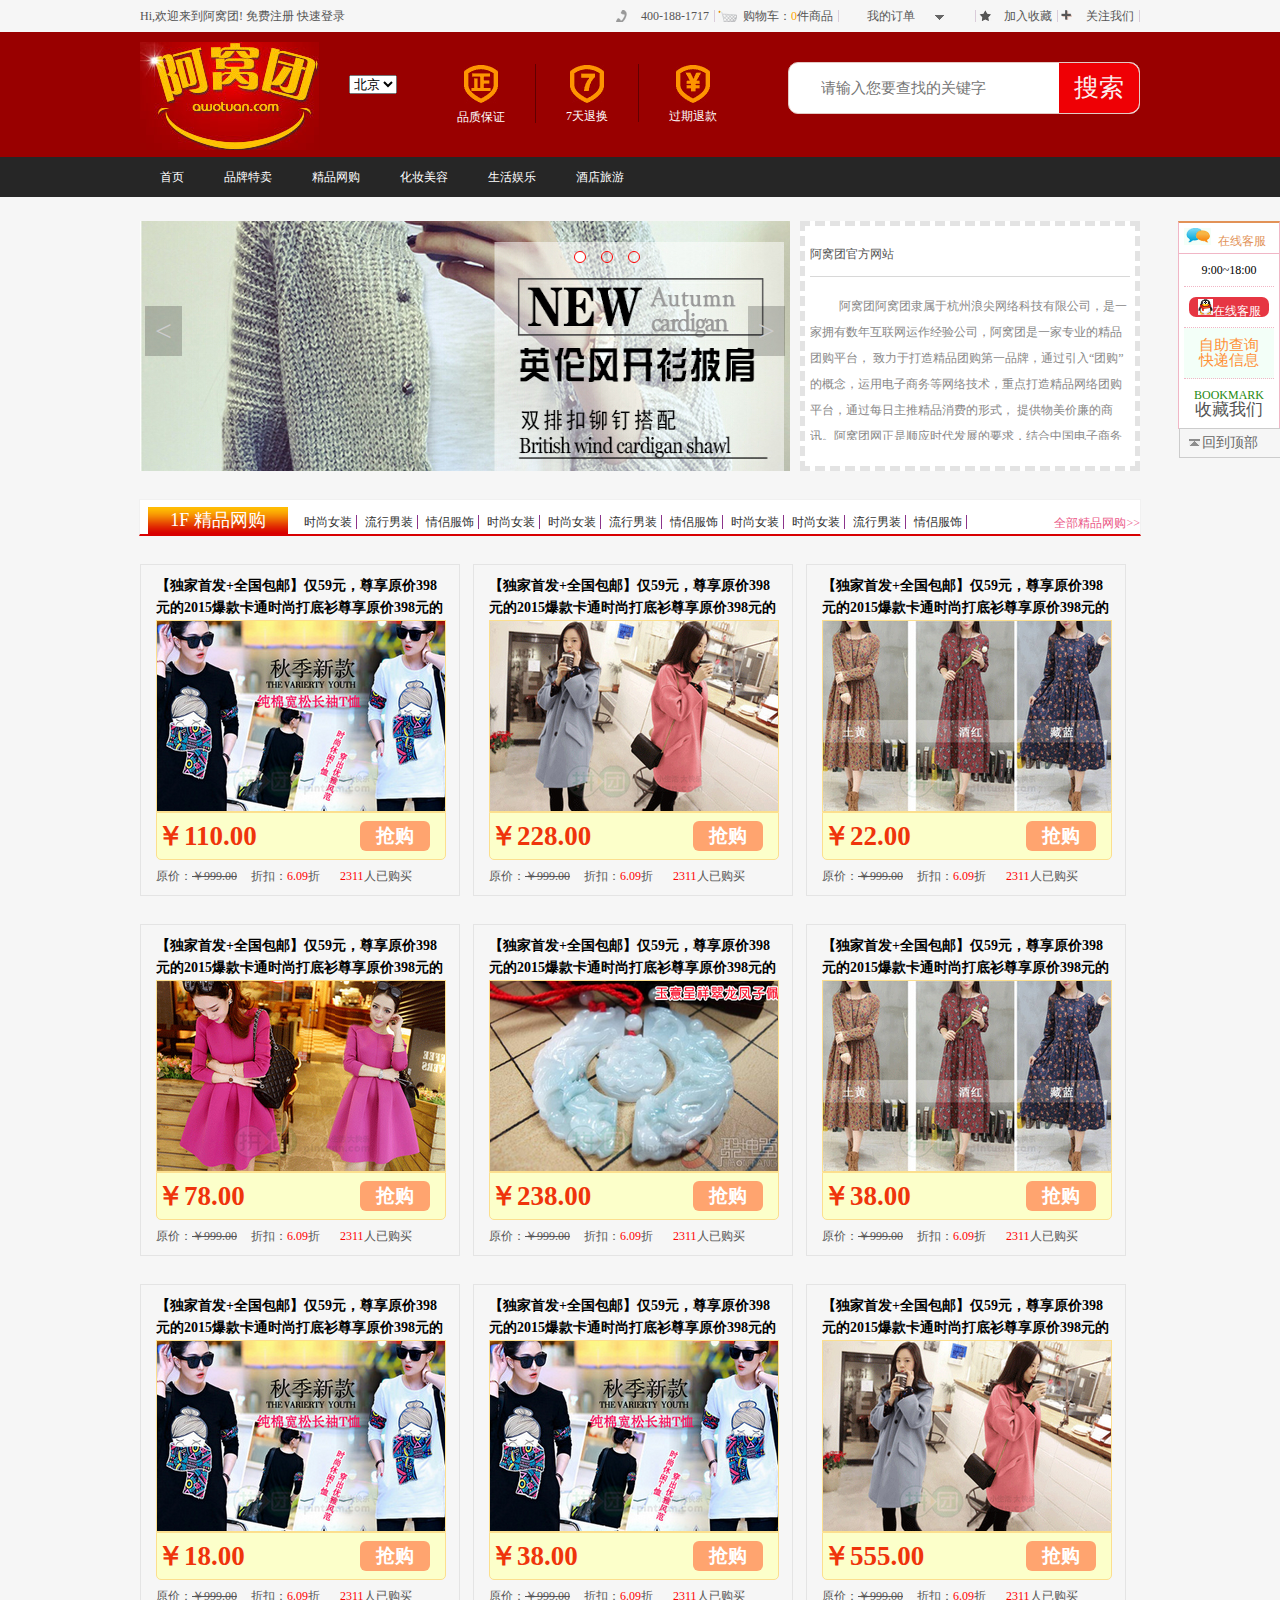
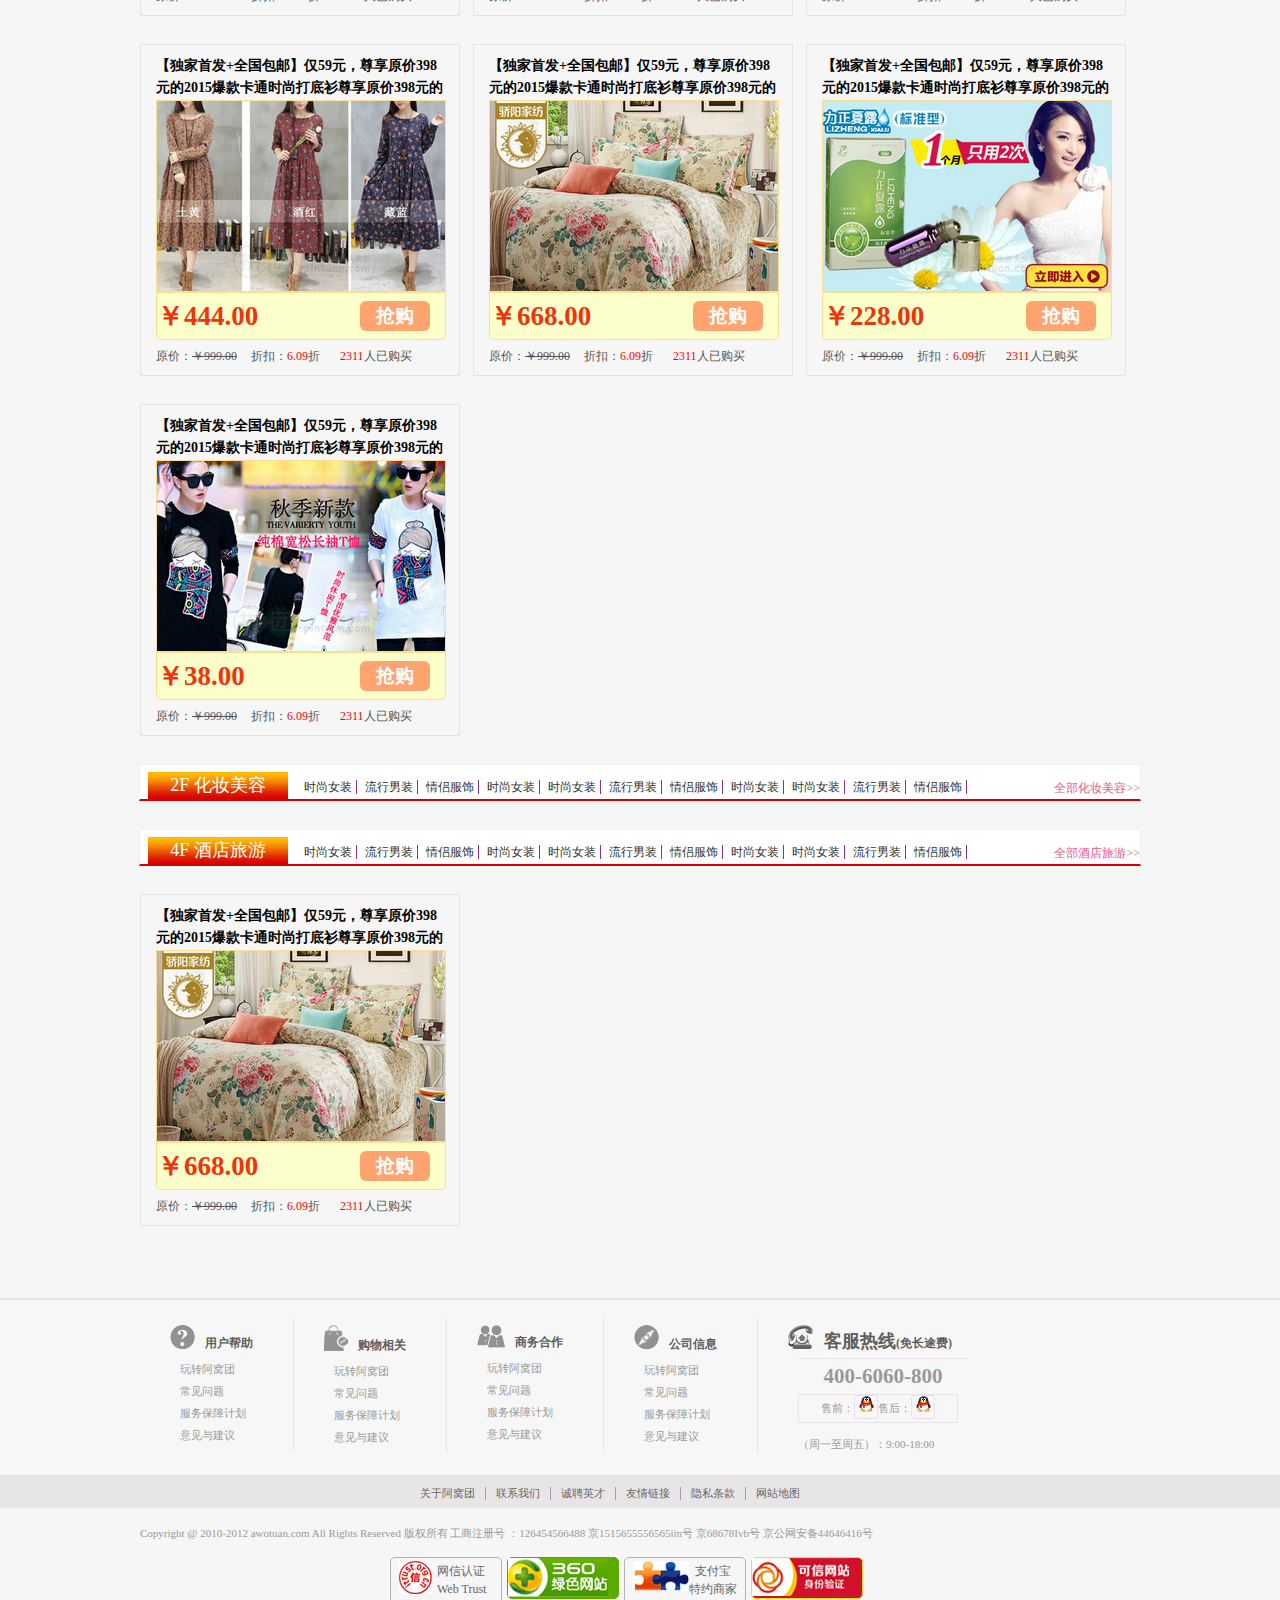
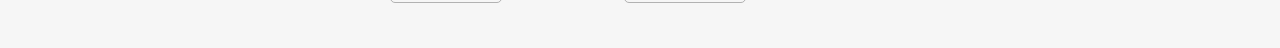
<file: src/index.html>
<!DOCTYPE html>
<html>
	<head>
		<meta charset="utf-8" />
		<title></title>
		<link href="css/reset.css" rel="stylesheet" />
		<link href='css/common.css' rel="stylesheet"/>
		<link href='css/jquery.myFocus.css' rel="stylesheet" />
		<link href="css/index.css" rel="stylesheet" />
		<script src="assets/jquery-1.12.0.js"></script>
		<script src="js/common.js"></script>
		<script src='js/jquery.myFocus.js'></script>
		<script src="js/mycookie.js"></script>
		<script src="js/index.js"></script>
	</head>

	<body>
		<div class="top">
			<span class="topLeft">
				<a href="#">Hi,欢迎来到阿窝团!</a>
				<a href="#" id="login">请<i style="color:red;">登录</i></a>
				<a href="html/resign.html" >免费注册</a>
				<a href="html/login.html" >快速登录</a>
			</span>
			<span class="topRight">
				<a href="#" class='tel'>400-188-1717</a>
				<a href="#" class='car'>购物车：<b style="color:orange">0</b>件商品</a>
				<a href="#" class='arrow'>我的订单<img src="css/img/arrow.png"></a>
				<a href="#" class="star">加入收藏</a>
				<a href="#" class="jia">关注我们</a>
			</span>	
		</div>
		
		<div id="headers">
			<div id="header" >
				<span><img src='img/logo.png'></span>
				<select id="over"><option>北京</option></select>
				<div class="city">
					<p class="title">城市列表<button class="btnClose">关闭&times;</button></p>
					<p class="citys">
						<span class='p1'>热门</span><span class="cityList"><a href="#">北京</a><a href="#">北京</a><a href="#">北京</a>
							<a href="#">北京</a><a href="#">上海</a><a href="#">湛江</a><a href="#">武汉</a>
							<a href="#">天津</a><a href="#">南宁</a><a href="#">杭州</a><a href="#">南宁</a>
							<a href="#">广州</a><a href="#">玉林</a><a href="#">沈阳</a><a href="#">天津</a>
							<a href="#">东莞</a><a href="#">西安</a><a href="#">北京</a><a href="#">深圳</a>
							<a href="#">厦门</a><a href="#">西宁</a><a href="#">合肥</a><a href="#">珠海</a>
							<a href="#">深圳</a><a href="#">海口</a><a href="#">成都</a><a href="#">北京</a>
							<a href="#">武汉</a><a href="#">桂林</a><a href="#">北京</a></span>
						<span class="p2">拼音</span><span class="letter"><a href="#">a</a><a href="#">b</a><a href="#">c</a>
							<a href="#">d</a><a href="#">e</a><a href="#">f</a><a href="#">g</a>
							<a href="#">h</a><a href="#">i</a><a href="#">j</a><a href="#">k</a>
							<a href="#">l</a><a href="#">m</a><a href="#">n</a><a href="#">p</a>
							<a href="#">q</a><a href="#">r</a><a href="#">s</a><a href="#">t</a>
							<a href="#">a</a><a href="#">r</a><a href="#">g</a><a href="#">v</a>
							<a href="#">w</a><a href="#">x</a></span>
					</p>
				</div>
				<dl>
					<dt><img src="img/nav1.png"></dt>
					<dd><a href="#">品质保证</a></dd>
				</dl>
				<dl>
					<dt><img src="img/nav2.png"></dt>
					<dd><a href="#">7天退换</a></dd>
				</dl>
				<dl class="noRight">
					<dt><img src="img/nav3.png"></dt>
					<dd><a href="#">过期退款</a></dd>
				</dl>
				<div id="search">
					<input type="text" placeholder="请输入您要查找的关键字" class='tex' />
					<span class='seaBtn'>搜索</span>
				</div>
			</div>
		</div>
		
		<div id="navs">
			<div id="nav">
				<ul>
					<li><a href="#" class="first">首页</a></li>
					<li><a href="#">品牌特卖</a></li>
					<li><a href='html/buyList.html'>精品网购</a></li>
					<li><a href="#">化妆美容</a></li>
					<li><a href="#">生活娱乐</a></li>
					<li><a href="#">酒店旅游</a></li>
				</ul>
			</div>
		</div>	
		
		<div id="contend">
			
			<div class="window">
				<p>品牌特卖：</p>
				<p class="p2"><span class="span1">精品网购:</span>
					<span class="span2">
						<a href="#">时尚女装</a>
						<a href="#">流行男装</a>
						<a href="#">情侣服饰</a>
						<a href="#">时尚女装</a>
						<a href="#">时尚女装</a>
						<a href="#">流行男装</a>
						<a href="#">情侣服饰</a>
						<a href="#">时尚女装</a>
						<a href="#">时尚女装</a>
						<a href="#">流行男装</a>
						<a href="#">情侣服饰</a>
						<a href="#">时尚女装</a>
						<a href="#">时尚女装</a>
						<a href="#">流行男装</a>
						<a href="#">情侣服饰</a>
						<a href="#">时尚女装</a>
					</span>				
				</p>
				<p class="p2"><span class="span1">生活服务：</span>
					<span class="span2">
						<a href="#">餐饮美食</a>
						<a href="#">热门旅游</a>
						<a href="#">面部保养</a>
						<a href="#">时尚彩妆</a>
						<a href="#">美甲美发</a>
					</span>
				</p>
			</div>
			
			<div class="intros">
				<div class="piture">
					<div class="myfocus"></div>
					<div class="nav1">
						<ul></ul>
					</div>
				</div>
				<div class="intro">
					<p class='title'><a href="#">阿窝团官方网站</a></p>
					<p class="intro1">
						阿窝团阿窝团隶属于杭州浪尖网络科技有限公司，是一家拥有数年互联网运作经验公司，阿窝团是一家专业的精品团购平台，
						致力于打造精品团购第一品牌，通过引入“团购”的概念，运用电子商务等网络技术，重点打造精品网络团购平台，通过每日主推精品消费的形式，
						提供物美价廉的商讯。阿窝团网正是顺应时代发展的要求，结合中国电子商务的实际所搭建网络团购平台，为广大商家和业主提供最专业的团购服务。
					</p>
					
				</div>
		</div>
			<p class="floors">
				<span class="floor">1F 精品网购</span>
				<span class="span3">
					<a href="#">时尚女装</a>
					<a href="#">流行男装</a>
					<a href="#">情侣服饰</a>
					<a href="#">时尚女装</a>
					<a href="#">时尚女装</a>
					<a href="#">流行男装</a>
					<a href="#">情侣服饰</a>
					<a href="#">时尚女装</a>
					<a href="#">时尚女装</a>
					<a href="#">流行男装</a>
					<a href="#">情侣服饰</a>
				</span>
					<a href="#" class="more">全部精品网购>></a>
			</p>
			<div class="kefu">
				<p class="kefu1"><img src='css/img/log-wei.png'/><a href="#">在线客服</a></p>
				<ul>
					<li>9:00~18:00</li>
					<li class="QQ"><a href="#"><img src='css/img/login-qq.png'/>在线客服</a></li>
					<li class="kuaidi"><a href="#">自助查询</a><br/><a href="#">快递信息</a></li>
					<li class="noBottom"><a href="#" class="g1">BOOKMARK<br><a href="#" class="g2">收藏我们</a></a></li>
				</ul>
				<p class="topBack">回到顶部</p>
			</div>
			
			<div class="floorList"></div>	
			
			<p class="floors">
				<span class="floor">2F 化妆美容</span>
				<span class="span3">
					<a href="#">时尚女装</a>
					<a href="#">流行男装</a>
					<a href="#">情侣服饰</a>
					<a href="#">时尚女装</a>
					<a href="#">时尚女装</a>
					<a href="#">流行男装</a>
					<a href="#">情侣服饰</a>
					<a href="#">时尚女装</a>
					<a href="#">时尚女装</a>
					<a href="#">流行男装</a>
					<a href="#">情侣服饰</a>
				</span>
					<a href="#" class="more">全部化妆美容>></a>
			</p>
			
			<p class="floors">
				<span class="floor">4F 酒店旅游</span>
				<span class="span3">
					<a href="#">时尚女装</a>
					<a href="#">流行男装</a>
					<a href="#">情侣服饰</a>
					<a href="#">时尚女装</a>
					<a href="#">时尚女装</a>
					<a href="#">流行男装</a>
					<a href="#">情侣服饰</a>
					<a href="#">时尚女装</a>
					<a href="#">时尚女装</a>
					<a href="#">流行男装</a>
					<a href="#">情侣服饰</a>
				</span>
					<a href="#" class="more">全部酒店旅游>></a>
			</p>
			<div class="floorList4"></div>	
		</div>
		
		<div id='buttom'>
			<div id="bottomList">
				<dl>
					<dt><img src="css/img/bottom1.png" />用户帮助</dt>
					<dd>
						<ul>
							<li><a href="#">玩转阿窝团</a></li>
							<li><a href="#">常见问题</a></li>
							<li><a href="#">服务保障计划</a></li>
							<li><a href="#">意见与建议</a></li>
						</ul>
					</dd>
				</dl>
				
				<dl>
					<dt><img src="css/img/bottom2.png" />购物相关</dt>
					<dd>
						<ul>
							<li><a href="#">玩转阿窝团</a></li>
							<li><a href="#">常见问题</a></li>
							<li><a href="#">服务保障计划</a></li>
							<li><a href="#">意见与建议</a></li>
						</ul>
					</dd>
				</dl>
				
				<dl>
					<dt><img src="css/img/bottom3.png" />商务合作</dt>
					<dd>
						<ul>
							<li><a href="#">玩转阿窝团</a></li>
							<li><a href="#">常见问题</a></li>
							<li><a href="#">服务保障计划</a></li>
							<li><a href="#">意见与建议</a></li>
						</ul>
					</dd>
				</dl>
				
				<dl>
					<dt><img src="css/img/bottom4.png" />公司信息</dt>
					<dd>
						<ul>
							<li><a href="#">玩转阿窝团</a></li>
							<li><a href="#">常见问题</a></li>
							<li><a href="#">服务保障计划</a></li>
							<li><a href="#">意见与建议</a></li>
						</ul>
					</dd>
				</dl>
				
				<dl class="noRight">
					<dt><img src='css/img/bottom5.png' /><span class="tel">客服热线</span>(免长途费)</dt>
					<dd>
						<ul>
							<li class="li1"><a href="#">400-6060-800</a></li>
							<li class="li2"><a href="#">售前：<span class="img1"><img src="css/img/login-qq.png"/></span>售后：<span class="img1"><img src="css/img/login-qq.png"/></span></a></li>
							<li><a href="#">（周一至周五）：9:00-18:00</a></li>
						</ul>
					</dd>
				</dl>
			</div>
		</div>
			<div class='bottomNav'>
				<ul class="navs">
					<li><a href="#">关于阿窝团</a></li>
					<li><a href="#">联系我们</a></li>
					<li><a href="#">诚聘英才</a></li>
					<li><a href="#">友情链接</a></li>
					<li><a href="#">隐私条款</a></li>
					<li class='noRight'><a href="#">网站地图</a></li>
				</ul>
			</div>
			<div class='footer'>
				<p>Copyright @ 2010-2012 awotuan.com All Rights Reserved 版权所有  工商注册号 ：126454566488 京1515655556565iin号  京68678Ivb号 京公网安备44646416号</p>
				<ul>
					<li class="web web1"><a href="#">网信认证<br/>Web Trust</a></li>
					<li class="footer360"><a href="#"><img src='css/img/footer2.png'/></a></li>
					<li class='web web2'><a href="#">支付宝<br/>特约商家</a></li>
					<li class="footerYan"><a href="#"><img src="css/img/footer4.png"/></a></li>
				</ul>
			</div>
			
	</body>
</html>
</file>
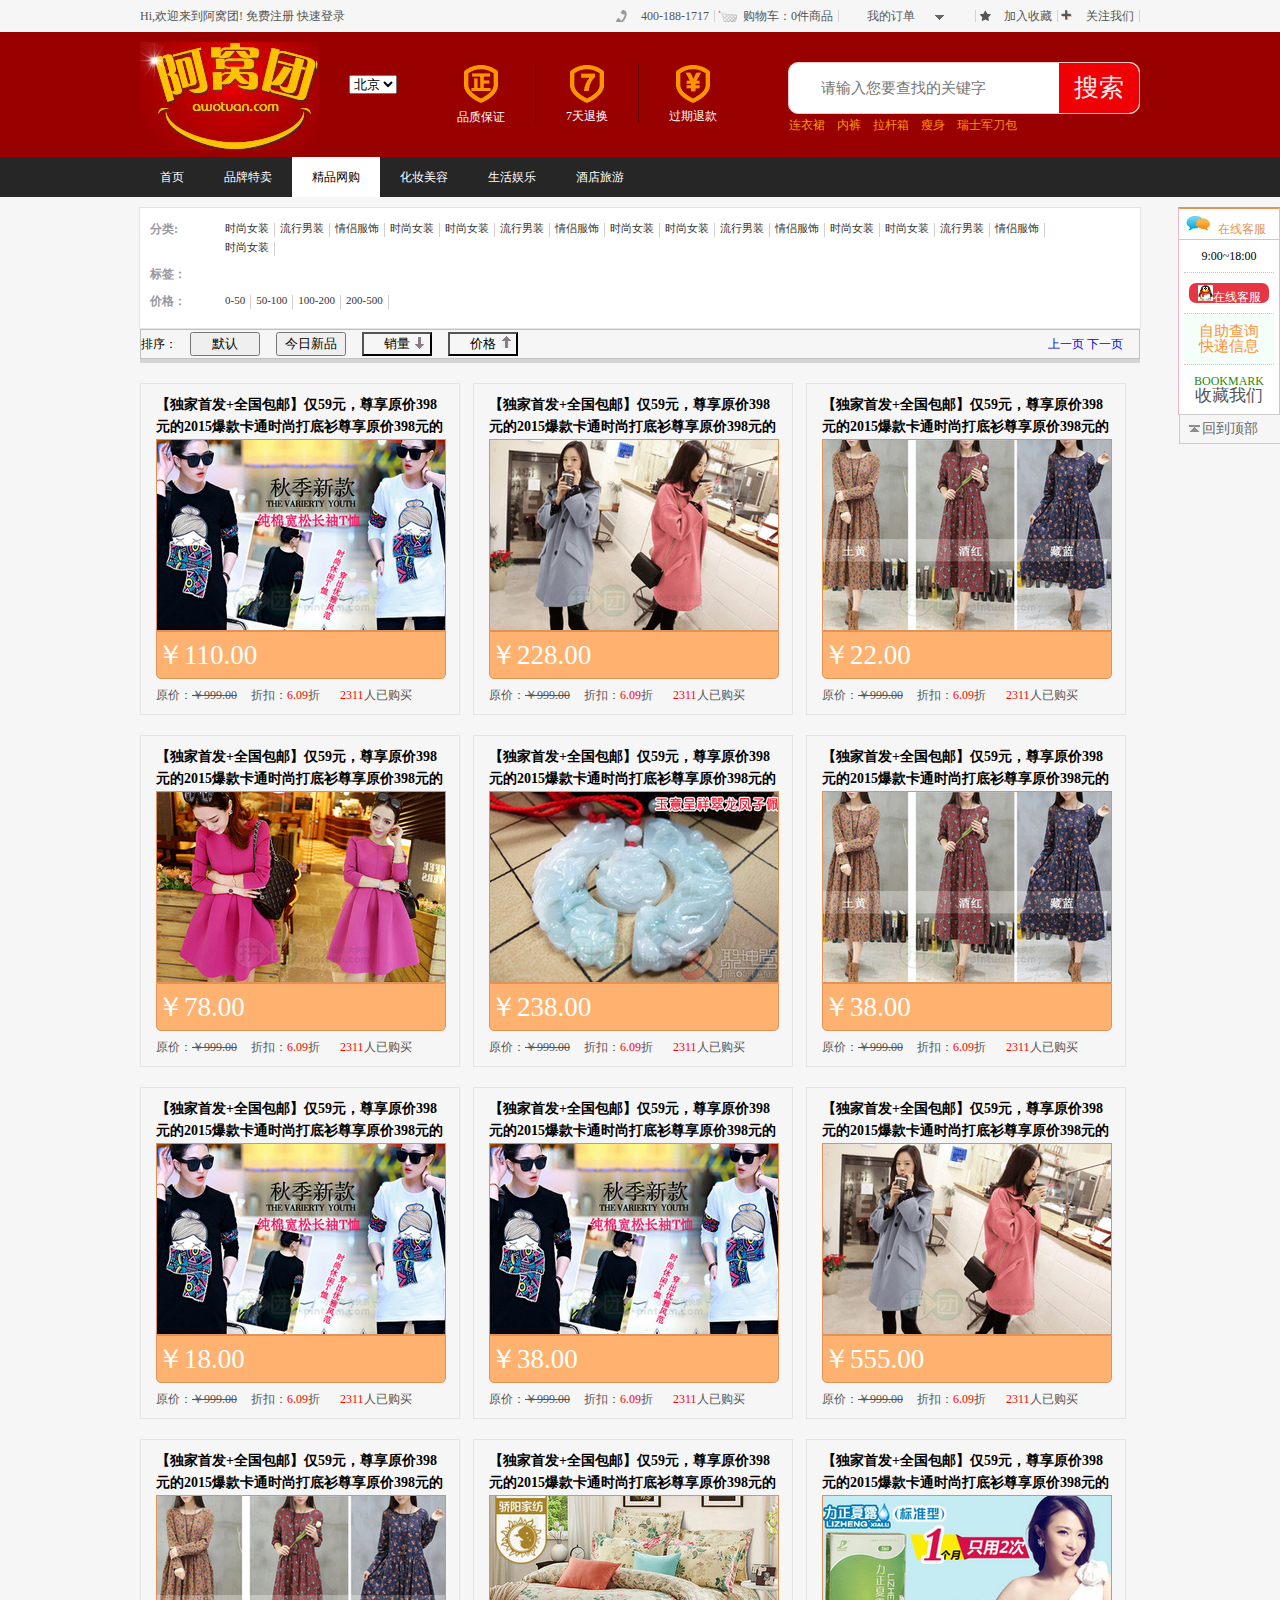
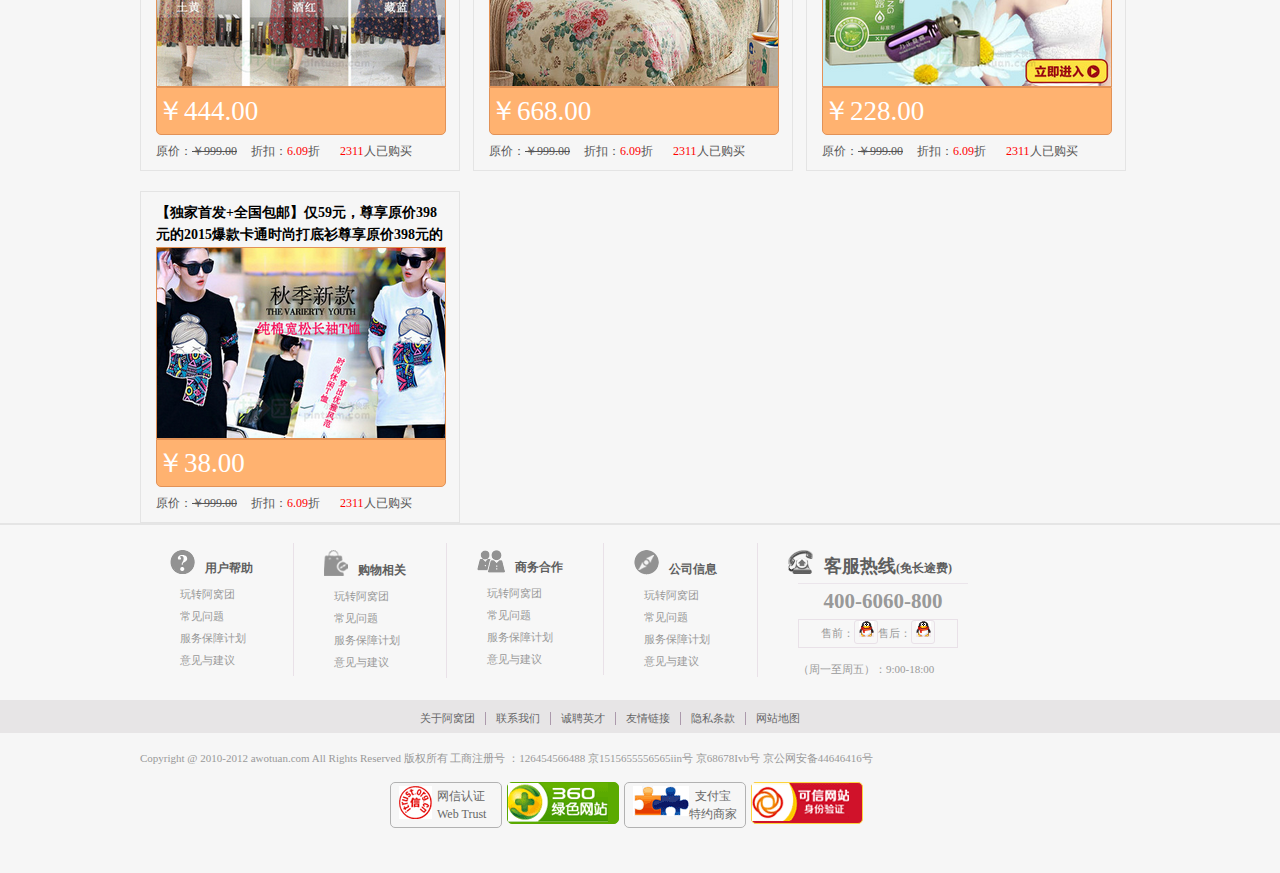
<file: src/html/buyList.html>
<!DOCTYPE html>
<html>
	<head>
		<meta charset="utf-8" />
		<title></title>
		<link href='../css/reset.css' rel="stylesheet" />
		<link href='../css/common.css' rel="stylesheet"/>
		<link href="../css/buyList.css" rel="stylesheet" />
		<script src="../assets/jquery-1.12.0.js"></script>
		<script src="../js/common.js"></script>
		<script src="../js/mycookie.js"></script>
		<script src="../js/butList.js"></script>			
	</head>
	
	
	<body>
		<div class="top">
			<span class="topLeft">
				<a href="#">Hi,欢迎来到阿窝团!</a>
				<a href="html/login.html" id="login">请<i style="color:red;">登录</i></a>
				<a href="html/resign.html">免费注册</a>
				<a href="html/login.html">快速登录</a>
			</span>
			<span class="topRight">
				<a href="#" class='tel'>400-188-1717</a>
				<a href="#" class='car'>购物车：0件商品</a>
				<a href="#" class='arrow'>我的订单<img src="../css/img/arrow.png"></a>
				<a href="#" class="star">加入收藏</a>
				<a href="#" class="jia">关注我们</a>
			</span>	
		</div>
		
		<div id="headers">
			<div id="header" >
				<span><img src='../img/logo.png'></span>
				<select id="over"><option>北京</option></select>
				<div class="city">
					<p class="title">城市列表<button class="btnClose">关闭&times;</button></p>
					<p class="citys">
						<span class='p1'>热门</span><span class="cityList"><a href="#">北京</a><a href="#">北京</a><a href="#">北京</a>
							<a href="#">北京</a><a href="#">上海</a><a href="#">湛江</a><a href="#">武汉</a>
							<a href="#">天津</a><a href="#">南宁</a><a href="#">杭州</a><a href="#">南宁</a>
							<a href="#">广州</a><a href="#">玉林</a><a href="#">沈阳</a><a href="#">天津</a>
							<a href="#">东莞</a><a href="#">西安</a><a href="#">北京</a><a href="#">深圳</a>
							<a href="#">厦门</a><a href="#">西宁</a><a href="#">合肥</a><a href="#">珠海</a>
							<a href="#">深圳</a><a href="#">海口</a><a href="#">成都</a><a href="#">北京</a>
							<a href="#">武汉</a><a href="#">桂林</a><a href="#">北京</a></span>
						<span class="p2">拼音</span><span class="letter"><a href="#">a</a><a href="#">b</a><a href="#">c</a>
							<a href="#">d</a><a href="#">e</a><a href="#">f</a><a href="#">g</a>
							<a href="#">h</a><a href="#">i</a><a href="#">j</a><a href="#">k</a>
							<a href="#">l</a><a href="#">m</a><a href="#">n</a><a href="#">p</a>
							<a href="#">q</a><a href="#">r</a><a href="#">s</a><a href="#">t</a>
							<a href="#">a</a><a href="#">r</a><a href="#">g</a><a href="#">v</a>
							<a href="#">w</a><a href="#">x</a></span>
					</p>
				</div>
				<dl>
					<dt><img src="../img/nav1.png"></dt>
					<dd><a href="#">品质保证</a></dd>
				</dl>
				<dl>
					<dt><img src="../img/nav2.png"></dt>
					<dd><a href="#">7天退换</a></dd>
				</dl>
				<dl class="noRight">
					<dt><img src="../img/nav3.png"></dt>
					<dd><a href="#">过期退款</a></dd>
				</dl>
				<div id="search">
					<input type="text" placeholder="请输入您要查找的关键字" class='tex' />
					<span class='seaBtn'>搜索</span>
					<span class="search-tex"><a>连衣裙</a><a>内裤</a><a>拉杆箱</a><a>瘦身</a><a>瑞士军刀包</a></span>
				</div>
			</div>
		</div>
		<div id="navs">
			<div id="nav">
				<ul>
					<li><a href="#">首页</a></li>
					<li><a href="#">品牌特卖</a></li>
					<li><a href="#" class="now ">精品网购</a></li>
					<li><a href="#">化妆美容</a></li>
					<li><a href="#">生活娱乐</a></li>
					<li><a href="#">酒店旅游</a></li>
				</ul>
			</div>
		</div>	
		<div id='contend'>			
			<div class="kefu">
				<p class="kefu1"><img src="../css/img/log-wei.png"/><a href="#">在线客服</a></p>
				<ul>
					<li>9:00~18:00</li>
					<li class="QQ"><a href="#"><img src="../css/img/login-qq.png"/>在线客服</a></li>
					<li class="kuaidi"><a href="#">自助查询</a><br/><a href="#">快递信息</a></li>
					<li class="noBottom"><a href="#" class="g1">BOOKMARK<br><a href="#" class="g2">收藏我们</a></a></li>
				</ul>
				<p class="topBack">回到顶部</p>
			</div>
			<div class="window">
				
				<p class="p2"><span class="span1">分类:</span>
					<span class="span2">
						<a href="#">时尚女装</a>
						<a href="#">流行男装</a>
						<a href="#">情侣服饰</a>
						<a href="#">时尚女装</a>
						<a href="#">时尚女装</a>
						<a href="#">流行男装</a>
						<a href="#">情侣服饰</a>
						<a href="#">时尚女装</a>
						<a href="#">时尚女装</a>
						<a href="#">流行男装</a>
						<a href="#">情侣服饰</a>
						<a href="#">时尚女装</a>
						<a href="#">时尚女装</a>
						<a href="#">流行男装</a>
						<a href="#">情侣服饰</a>
						<a href="#">时尚女装</a>
					</span>				
				</p>
				<p>标签：</p>
				<p class="p2"><span class="span1">价格：</span>
					<span class="span2">
						<a href="#">0-50</a>
						<a href="#">50-100</a>
						<a href="#">100-200</a>
						<a href="#">200-500</a>
					</span>
				</p>
			</div>
			<div class="btns">
				排序：<input type="button" value="默认" />
				<input type="button" value="今日新品" />
				<input type="button" value="销量" class="btns1"/>
				<input type="button" value="价格" class="btns2"/>
				<span id="page">
					<a href="#">上一页</a>
					<a href="#">下一页</a>
				</span>
			</div>
			<p class="line4"></p>
			<div class="buyList"></div>			
		</div>
		
		<div id='buttom'>
			<div id="bottomList">
				<dl>
					<dt><img src="../css/img/bottom1.png" />用户帮助</dt>
					<dd>
						<ul>
							<li><a href="#">玩转阿窝团</a></li>
							<li><a href="#">常见问题</a></li>
							<li><a href="#">服务保障计划</a></li>
							<li><a href="#">意见与建议</a></li>
						</ul>
					</dd>
				</dl>
				
				<dl>
					<dt><img src="../css/img/bottom2.png" />购物相关</dt>
					<dd>
						<ul>
							<li><a href="#">玩转阿窝团</a></li>
							<li><a href="#">常见问题</a></li>
							<li><a href="#">服务保障计划</a></li>
							<li><a href="#">意见与建议</a></li>
						</ul>
					</dd>
				</dl>
				
				<dl>
					<dt><img src="../css/img/bottom3.png" />商务合作</dt>
					<dd>
						<ul>
							<li><a href="#">玩转阿窝团</a></li>
							<li><a href="#">常见问题</a></li>
							<li><a href="#">服务保障计划</a></li>
							<li><a href="#">意见与建议</a></li>
						</ul>
					</dd>
				</dl>
				
				<dl>
					<dt><img src="../css/img/bottom4.png" />公司信息</dt>
					<dd>
						<ul>
							<li><a href="#">玩转阿窝团</a></li>
							<li><a href="#">常见问题</a></li>
							<li><a href="#">服务保障计划</a></li>
							<li><a href="#">意见与建议</a></li>
						</ul>
					</dd>
				</dl>
				
				<dl class="noRight">
					<dt><img src='../css/img/bottom5.png' /><span class="tel">客服热线</span>(免长途费)</dt>
					<dd>
						<ul>
							<li class="li1"><a href="#">400-6060-800</a></li>
							<li class="li2"><a href="#">售前：<span class="img1"><img src="../css/img/login-qq.png"/></span>售后：<span class="img1"><img src="../css/img/login-qq.png"/></span></a></li>
							<li><a href="#">（周一至周五）：9:00-18:00</a></li>
						</ul>
					</dd>
				</dl>
			</div>
		</div>
		<div class='bottomNav'>
			<ul class="navs">
				<li><a href="#">关于阿窝团</a></li>
				<li><a href="#">联系我们</a></li>
				<li><a href="#">诚聘英才</a></li>
				<li><a href="#">友情链接</a></li>
				<li><a href="#">隐私条款</a></li>
				<li class='noRight'><a href="#">网站地图</a></li>
			</ul>
		</div>
		<div class='footer'>
			<p>Copyright @ 2010-2012 awotuan.com All Rights Reserved 版权所有  工商注册号 ：126454566488 京1515655556565iin号  京68678Ivb号 京公网安备44646416号</p>
			<ul>
				<li class="web web1"><a href="#">网信认证<br/>Web Trust</a></li>
				<li class="footer360"><a href="#"><img src='../css/img/footer2.png'/></a></li>
				<li class='web web2'><a href="#">支付宝<br/>特约商家</a></li>
				<li class="footerYan"><a href="#"><img src="../css/img/footer4.png"/></a></li>
			</ul>
		</div>
	</body>
</html>
</file>
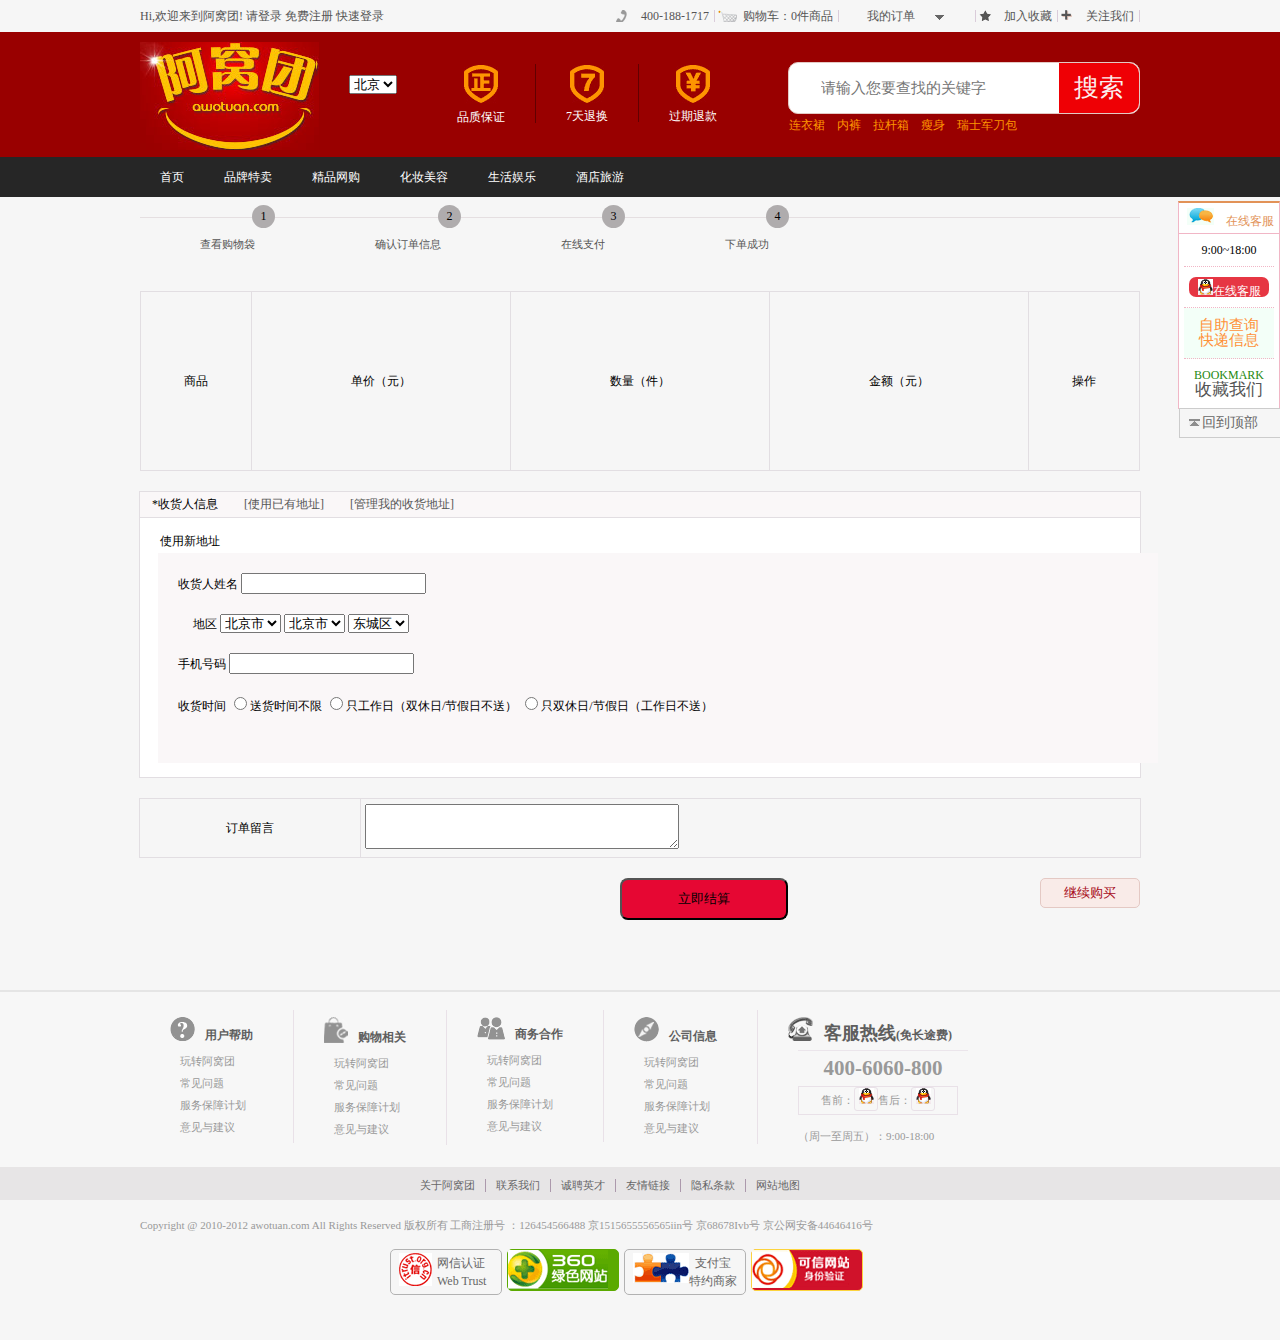
<file: src/html/clearPrice.html>
<!DOCTYPE html>
<html>
	<head>
		<meta charset="utf-8" />
		<title></title>
		<link href='../css/reset.css' rel="stylesheet" />
		<link href='../css/common.css' rel="stylesheet"/>
		<link href="../css/clearPrice.css" rel="stylesheet"/>
		<script src="../js/mycookie.js"></script>
		<script src="../assets/jquery-1.12.0.js"></script>
		<script src="../js/clearPrice.js">></script>
	</head>
	<body>
		<div class="top">
			<span class="topLeft">
				<a href="#">Hi,欢迎来到阿窝团!</a>
				<a href="#">请登录</a>
				<a href="#">免费注册</a>
				<a href="#">快速登录</a>
			</span>
			<span class="topRight">
				<a href="#" class='tel'>400-188-1717</a>
				<a href="#" class='car'>购物车：0件商品</a>
				<a href="#" class='arrow'>我的订单<img src="../css/img/arrow.png"></a>
				<a href="#" class="star">加入收藏</a>
				<a href="#" class="jia">关注我们</a>
			</span>	
		</div>
		
		<div id="headers">
			<div id="header" >
				<span><img src='../img/logo.png'></span>
				<select id="over"><option>北京</option></select>
				<div class="city">
					<p class="title">城市列表<button class="btnClose">关闭&times;</button></p>
					<p class="citys">
						<span class='p1'>热门</span><span class="cityList"><a href="#">北京</a><a href="#">北京</a><a href="#">北京</a>
							<a href="#">北京</a><a href="#">上海</a><a href="#">湛江</a><a href="#">武汉</a>
							<a href="#">天津</a><a href="#">南宁</a><a href="#">杭州</a><a href="#">南宁</a>
							<a href="#">广州</a><a href="#">玉林</a><a href="#">沈阳</a><a href="#">天津</a>
							<a href="#">东莞</a><a href="#">西安</a><a href="#">北京</a><a href="#">深圳</a>
							<a href="#">厦门</a><a href="#">西宁</a><a href="#">合肥</a><a href="#">珠海</a>
							<a href="#">深圳</a><a href="#">海口</a><a href="#">成都</a><a href="#">北京</a>
							<a href="#">武汉</a><a href="#">桂林</a><a href="#">北京</a></span>
						<span class="p2">拼音</span><span class="letter"><a href="#">a</a><a href="#">b</a><a href="#">c</a>
							<a href="#">d</a><a href="#">e</a><a href="#">f</a><a href="#">g</a>
							<a href="#">h</a><a href="#">i</a><a href="#">j</a><a href="#">k</a>
							<a href="#">l</a><a href="#">m</a><a href="#">n</a><a href="#">p</a>
							<a href="#">q</a><a href="#">r</a><a href="#">s</a><a href="#">t</a>
							<a href="#">a</a><a href="#">r</a><a href="#">g</a><a href="#">v</a>
							<a href="#">w</a><a href="#">x</a></span>
					</p>
				</div>
				<dl>
					<dt><img src="../img/nav1.png"></dt>
					<dd><a href="#">品质保证</a></dd>
				</dl>
				<dl>
					<dt><img src="../img/nav2.png"></dt>
					<dd><a href="#">7天退换</a></dd>
				</dl>
				<dl class="noRight">
					<dt><img src="../img/nav3.png"></dt>
					<dd><a href="#">过期退款</a></dd>
				</dl>
				<div id="search">
					<input type="text" placeholder="请输入您要查找的关键字" class='tex' />
					<span class='seaBtn'>搜索</span>
					<span class="search-tex"><a>连衣裙</a><a>内裤</a><a>拉杆箱</a><a>瘦身</a><a>瑞士军刀包</a></span>
				</div>
			</div>
		</div>
		<div id="navs">
			<div id="nav">
				<ul>
					<li><a href="#">首页</a></li>
					<li><a href="#">品牌特卖</a></li>
					<li><a href="#" class="now ">精品网购</a></li>
					<li><a href="#">化妆美容</a></li>
					<li><a href="#">生活娱乐</a></li>
					<li><a href="#">酒店旅游</a></li>
				</ul>
			</div>
		</div>	
		<div id="contend">
			<div class="line">
				<ul>
					<li><a href="#">查看购物袋</a><span>1</span></li>
					<li><a href="#">确认订单信息</a><span>2</span></li>
					<li><a href="#">在线支付</a><span>3</span></li>
					<li><a href="#">下单成功</a><span>4</span></li>
				</ul>
			</div>
			<div id="table1">
				<table border="1"width="1000" height="180" id="cart">
					<tr>
						<td colspan="2">商品</td>
						<td>单价（元）</td>
						<td>数量（件）</td>
						<td>金额（元）</td>
						<td>操作</td>
					</tr>
					
					
				</table>
			</div>
			<div class="kefu">
				<p class="kefu1"><img src="../css/img/log-wei.png"/><a href="#">在线客服</a></p>
				<ul>
					<li>9:00~18:00</li>
					<li class="QQ"><a href="#"><img src="../css/img/login-qq.png"/>在线客服</a></li>
					<li class="kuaidi"><a href="#">自助查询</a><br/><a href="#">快递信息</a></li>
					<li class="noBottom"><a href="#" class="g1">BOOKMARK<br><a href="#" class="g2">收藏我们</a></a></li>
				</ul>
				<p class="topBack">回到顶部</p>
			</div>
			<div id="address">
				<p class='add'>*收货人信息<a href="">[使用已有地址]</a><a href="">[管理我的收货地址]</a></p>
				<h4>使用新地址</h4>
				<div class="add1">
					<p>
		            <label for="username" class='label1'>收货人姓名</label>
		            <input type="text" id="username">
		        </p>
		        <p>
		            <label class='label2' class="addr">地区</label>
		            <select><option>北京市</option></select>
		            <select><option>北京市</option></select>
		            <select><option>东城区</option></select>
		        </p>
		        <p>
		        	<label>手机号码</label>
		        	<input type="tel" name="tel" id="tel" value="" />
		        </p>		    
		        <p>
		        	<label>收货时间</label>
		                <input type="radio" value="" name="married">送货时间不限
		               <input type="radio" value="" name="married">只工作日（双休日/节假日不送）
		                <input type="radio" value="" name="married">只双休日/节假日（工作日不送）
		        </p>
				</div>
			</div>
			<div class='liuyan'>
				<span>订单留言</span>
				<textarea></textarea>
			</div>
			<div class="btn">
				<button>立即结算</button>
				<input type="button" value="继续购买">				
			</div>			
		</div>
		<div id='buttom'>
			<div id="bottomList">
				<dl>
					<dt><img src="../css/img/bottom1.png" />用户帮助</dt>
					<dd>
						<ul>
							<li><a href="#">玩转阿窝团</a></li>
							<li><a href="#">常见问题</a></li>
							<li><a href="#">服务保障计划</a></li>
							<li><a href="#">意见与建议</a></li>
						</ul>
					</dd>
				</dl>
				
				<dl>
					<dt><img src="../css/img/bottom2.png" />购物相关</dt>
					<dd>
						<ul>
							<li><a href="#">玩转阿窝团</a></li>
							<li><a href="#">常见问题</a></li>
							<li><a href="#">服务保障计划</a></li>
							<li><a href="#">意见与建议</a></li>
						</ul>
					</dd>
				</dl>
				
				<dl>
					<dt><img src="../css/img/bottom3.png" />商务合作</dt>
					<dd>
						<ul>
							<li><a href="#">玩转阿窝团</a></li>
							<li><a href="#">常见问题</a></li>
							<li><a href="#">服务保障计划</a></li>
							<li><a href="#">意见与建议</a></li>
						</ul>
					</dd>
				</dl>
				
				<dl>
					<dt><img src="../css/img/bottom4.png" />公司信息</dt>
					<dd>
						<ul>
							<li><a href="#">玩转阿窝团</a></li>
							<li><a href="#">常见问题</a></li>
							<li><a href="#">服务保障计划</a></li>
							<li><a href="#">意见与建议</a></li>
						</ul>
					</dd>
				</dl>
				
				<dl class="noRight">
					<dt><img src='../css/img/bottom5.png' /><span class="tel">客服热线</span>(免长途费)</dt>
					<dd>
						<ul>
							<li class="li1"><a href="#">400-6060-800</a></li>
							<li class="li2"><a href="#">售前：<span class="img1"><img src="../css/img/login-qq.png"/></span>售后：<span class="img1"><img src="../css/img/login-qq.png"/></span></a></li>
							<li><a href="#">（周一至周五）：9:00-18:00</a></li>
						</ul>
					</dd>
				</dl>
			</div>
		</div>
		<div class='bottomNav'>
			<ul class="navs">
				<li><a href="#">关于阿窝团</a></li>
				<li><a href="#">联系我们</a></li>
				<li><a href="#">诚聘英才</a></li>
				<li><a href="#">友情链接</a></li>
				<li><a href="#">隐私条款</a></li>
				<li class='noRight'><a href="#">网站地图</a></li>
			</ul>
		</div>
		<div class='footer'>
			<p>Copyright @ 2010-2012 awotuan.com All Rights Reserved 版权所有  工商注册号 ：126454566488 京1515655556565iin号  京68678Ivb号 京公网安备44646416号</p>
			<ul>
				<li class="web web1"><a href="#">网信认证<br/>Web Trust</a></li>
				<li class="footer360"><a href="#"><img src='../css/img/footer2.png'/></a></li>
				<li class='web web2'><a href="#">支付宝<br/>特约商家</a></li>
				<li class="footerYan"><a href="#"><img src="../css/img/footer4.png"/></a></li>
			</ul>
		</div>
	</body>
</html>
</file>
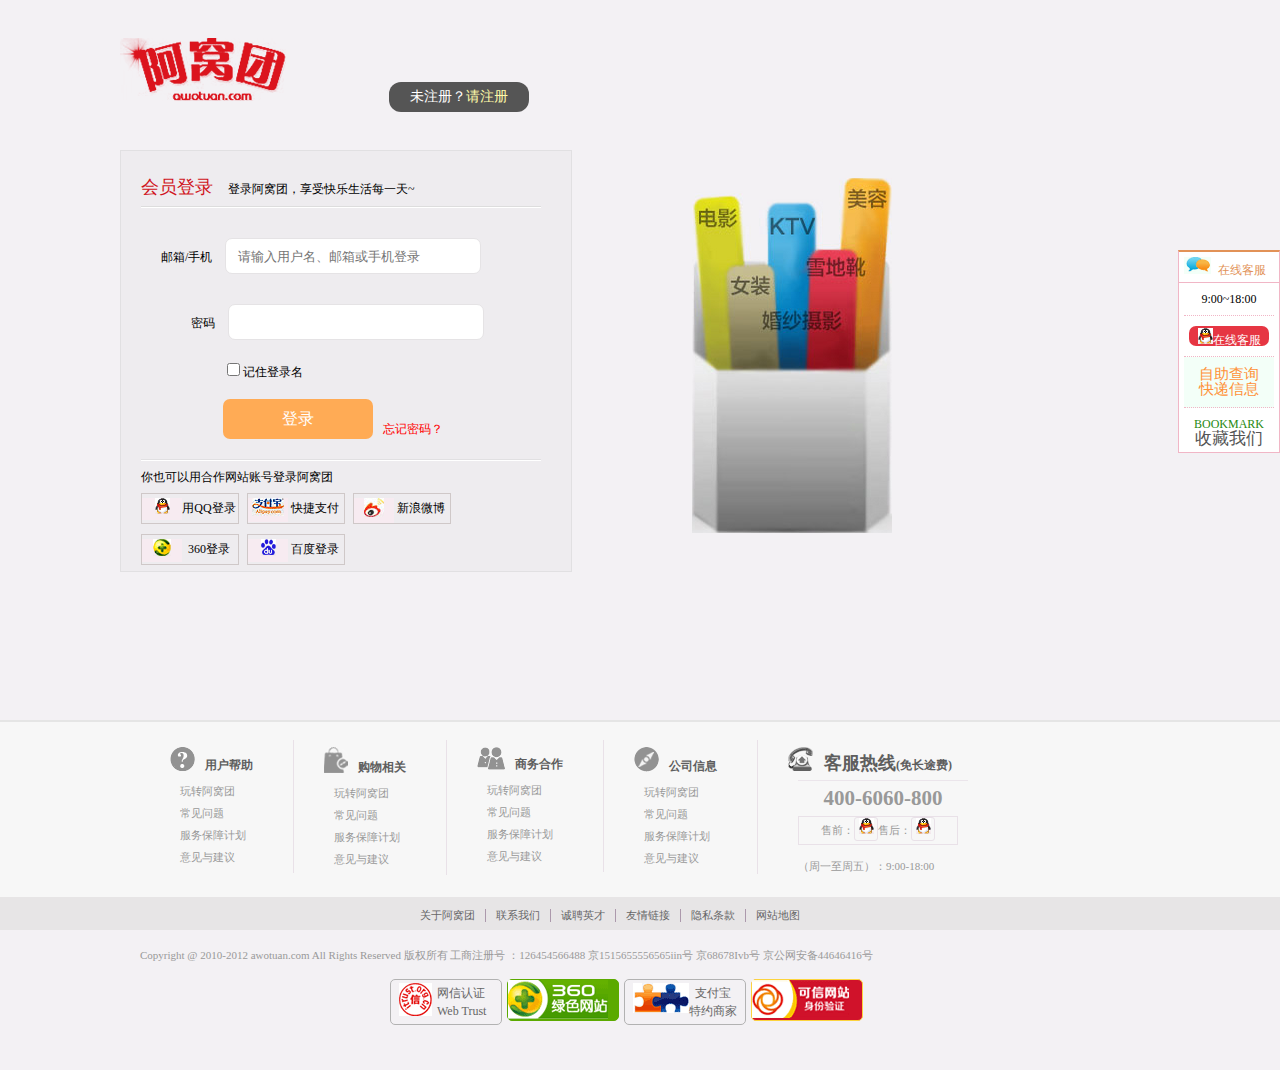
<file: src/html/login.html>
<!DOCTYPE html>
<html>
	<head>
		<meta charset="utf-8">
		<title></title>
		<link href="../css/reset.css" rel="stylesheet" />
		<link href="../css/common.css" rel="stylesheet" />
		<link href="../css/login.css" rel="stylesheet" />
		<script src="../js/mycookie.js"></script>
		<script src="../assets/jquery-1.12.0.js"></script>
		<script src="../js/login.js"></script> 
		
	</head>
	<body>
		<div id="top">
			<span><img src="../css/img/login-logo.png"/></span>
			<span class='msg'>未注册？<a href="#">请注册</a></span>
		</div>
		<div id="loginList">
			<div class='login'>
			<p class="log1"><a href="#">会员登录</a><b>登录阿窝团，享受快乐生活每一天~</b></p>
			<p class='border-w'></p>
			<form>
		        <p>
		            <label for="username" class='label1'>邮箱/手机</label>
		            <input type="text" id="username" placeholder="请输入用户名、邮箱或手机登录">
		            <span class="ospan0"></span>
		        </p>
		        <p>
		            <label for="password" class='label2'>密码</label>
		            <input type="password" id="password"><span class="ospan"></span>
		        </p>
		        <p class="log">		         
                   <label><input type="checkbox" value="记住登录名" id='check'>记住登录名</label>		           
		        </p>
		        <p class="log">
		            <input type='submit' value="登录" id="btn">
		            <a href="#">忘记密码？</a>
		        </p>		      
		    </form>
			<p class='border-g'></p>
	        <div class='log-else'>
	        	<p>你也可以用合作网站账号登录阿窝团</p>
	        	<dl>
	        		<dt><a href="#"><img src="../css/img/login-qq.png"/></a></dt>
	        		<dd><a href="#">用QQ登录</a></dd>
	        	</dl>
	        	<dl>
	        		<dt><a href="#"><img src="../css/img/logon-bao.png"/></a></dt>
	        		<dd><a href="#">快捷支付</a></dd>
	        	</dl>
	        	<dl>
	        		<dt><a href="#"><img src='../css/img/login-lang.png'/></a></dt>
	        		<dd><a href="#">新浪微博</a></dd>
	        	</dl>
	        	<dl>
	        		<dt><a href="#"><img src='../css/img/login360.png'/></a></dt>
	        		<dd><a href="#">360登录</a></dd>
	        	</dl>
	        	<dl>
	        		<dt><a href="#"><img src='../css/img/login-baidu.png'/></a></dt>
	        		<dd><a href="#">百度登录</a></dd>
	        	</dl>
	          </div>	          
		</div>
		<div class="logImg"><img src="../css/img/login--.png"/></div>
		<div class="kefu">
			<p class="kefu1"><img src="../css/img/log-wei.png"/><a href="#">在线客服</a></p>
			<ul>
				<li>9:00~18:00</li>
				<li class="QQ"><a href="#"><img src="../css/img/login-qq.png"/>在线客服</a></li>
				<li class="kuaidi"><a href="#">自助查询</a><br/><a href="#">快递信息</a></li>
				<li class="noBottom"><a href="#" class="g1">BOOKMARK<br><a href="#" class="g2">收藏我们</a></a></li>
			</ul>
		</div>
		</div>
		
		
		<div id='buttom'>
			<div id="bottomList">
				<dl>
					<dt><img src="../css/img/bottom1.png" />用户帮助</dt>
					<dd>
						<ul>
							<li><a href="#">玩转阿窝团</a></li>
							<li><a href="#">常见问题</a></li>
							<li><a href="#">服务保障计划</a></li>
							<li><a href="#">意见与建议</a></li>
						</ul>
					</dd>
				</dl>
				
				<dl>
					<dt><img src="../css/img/bottom2.png" />购物相关</dt>
					<dd>
						<ul>
							<li><a href="#">玩转阿窝团</a></li>
							<li><a href="#">常见问题</a></li>
							<li><a href="#">服务保障计划</a></li>
							<li><a href="#">意见与建议</a></li>
						</ul>
					</dd>
				</dl>
				
				<dl>
					<dt><img src="../css/img/bottom3.png" />商务合作</dt>
					<dd>
						<ul>
							<li><a href="#">玩转阿窝团</a></li>
							<li><a href="#">常见问题</a></li>
							<li><a href="#">服务保障计划</a></li>
							<li><a href="#">意见与建议</a></li>
						</ul>
					</dd>
				</dl>
				
				<dl>
					<dt><img src="../css/img/bottom4.png" />公司信息</dt>
					<dd>
						<ul>
							<li><a href="#">玩转阿窝团</a></li>
							<li><a href="#">常见问题</a></li>
							<li><a href="#">服务保障计划</a></li>
							<li><a href="#">意见与建议</a></li>
						</ul>
					</dd>
				</dl>
				
				<dl class="noRight">
					<dt><img src='../css/img/bottom5.png' /><span class="tel">客服热线</span>(免长途费)</dt>
					<dd>
						<ul>
							<li class="li1"><a href="#">400-6060-800</a></li>
							<li class="li2"><a href="#">售前：<span class="img1"><img src="../css/img/login-qq.png"/></span>售后：<span class="img1"><img src="../css/img/login-qq.png"/></span></a></li>
							<li><a href="#">（周一至周五）：9:00-18:00</a></li>
						</ul>
					</dd>
				</dl>
			</div>
		</div>
		<div class='bottomNav'>
			<ul class="navs">
				<li><a href="#">关于阿窝团</a></li>
				<li><a href="#">联系我们</a></li>
				<li><a href="#">诚聘英才</a></li>
				<li><a href="#">友情链接</a></li>
				<li><a href="#">隐私条款</a></li>
				<li class='noRight'><a href="#">网站地图</a></li>
			</ul>
		</div>
		<div class='footer'>
			<p>Copyright @ 2010-2012 awotuan.com All Rights Reserved 版权所有  工商注册号 ：126454566488 京1515655556565iin号  京68678Ivb号 京公网安备44646416号</p>
			<ul>
				<li class="web web1"><a href="#">网信认证<br/>Web Trust</a></li>
				<li class="footer360"><a href="#"><img src='../css/img/footer2.png'/></a></li>
				<li class='web web2'><a href="#">支付宝<br/>特约商家</a></li>
				<li class="footerYan"><a href="#"><img src="../css/img/footer4.png"/></a></li>
			</ul>
		</div>
	</body>
</html>
</file>
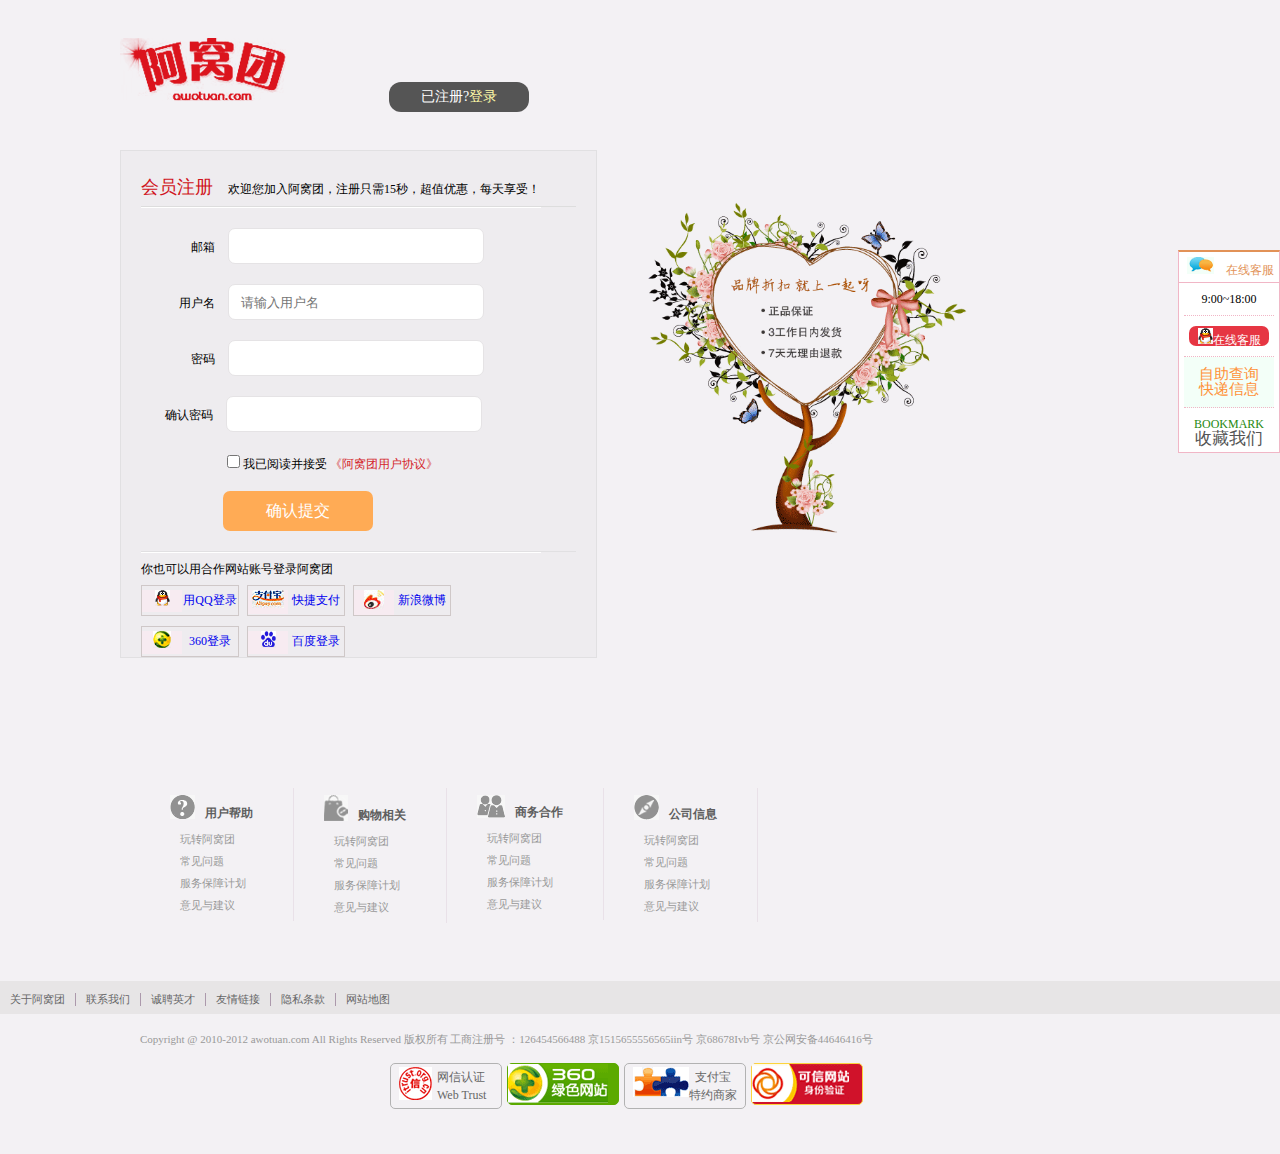
<file: src/html/resign.html>
<!DOCTYPE html>
<html>
	<head>
		<meta charset="utf-8">
		<title></title>
		<link href="../css/common.css" rel="stylesheet"/>
		<link href="../css/reset.css" rel="stylesheet"/>
		<link href="../css/resign.css" rel="stylesheet"/>
		<script src='../assets/jquery-1.12.0.js'></script>
		<script src="../assets/jquery.validate.js"></script>
		<script src='../assets/jquery.validate.messages_zh.js'></script>
		<script src="../js/mycookie.js"></script>
		<script src="../js/resign.js"></script>
			
		
	</head>
	<body>
		<div id="top">
			<span><img src='../css/img/login-logo.png'/></span>
			<span class='msg'>已注册?<a href="login.html">登录</a></span>
		</div>
		
		<div id="resignList">
			<div class='resign'>
			<p class="log1"><a href="#">会员注册</a><b>欢迎您加入阿窝团，注册只需15秒，超值优惠，每天享受！</b></p>
			<p class='border-w'></p>
			<form id="form1">
				<p>
		            <label for="username" class='label1'>邮箱</label>
		            <input type="text" name="email" class='username' id="username1">
		            <span class='msgRed'></span>
		        </p>
		        <p>
		            <label for="username" class='label2'>用户名</label>
		            <input type="text" id="username" class='username' name="username" placeholder="请输入用户名">
		            <span class='msgRed msgRed1'></span>
		        </p>
		            <label for="password" class='label3'>密码</label>
		            <input type="password" id="password" name="password"><span class="ospan"><span>
		            <!--<span class='msgRed msgRed2'></span>-->
		        </p>
		        </p>
		            <label for="password" class='label4' >确认密码</label>
		            <input type="password" id="password2" name="password2">
		            <span class='msgRed'></span>
		        </p>
		        <p class="log">		         
                   <label><input type="checkbox" value="记住登录名" name="checkbox" id="check">我已阅读并接受</label>
					<a href="#">《阿窝团用户协议》</a>	           
		        </p>
		        <p class="log">
		            <input type='submit' value="确认提交" id="btn">
		        </p>		      
		    </form>
			<p class='border-g'></p>
	        <div class='log-else'>
	        	<p>你也可以用合作网站账号登录阿窝团</p>
	        	<dl>
	        		<dt><a href="#"><img src="../css/img/login-qq.png"/></a></dt>
	        		<dd><a href="#">用QQ登录</a></dd>
	        	</dl>
	        	<dl>
	        		<dt><a href="#"><img src="../css/img/logon-bao.png"/></a></dt>
	        		<dd><a href="#">快捷支付</a></dd>
	        	</dl>
	        	<dl>
	        		<dt><a href="#"><img src='../css/img/login-lang.png'/></a></dt>
	        		<dd><a href="#">新浪微博</a></dd>
	        	</dl>
	        	<dl>
	        		<dt><a href="#"><img src='../css/img/login360.png'/></a></dt>
	        		<dd><a href="#">360登录</a></dd>
	        	</dl>
	        	<dl>
	        		<dt><a href="#"><img src='../css/img/login-baidu.png'/></a></dt>
	        		<dd><a href="#">百度登录</a></dd>
	        	</dl>
	          </div>	          
		</div>
		<div class="logImg"><img src="../css/img/resign--.png"/></div>
		<div class="kefu">
			<p class="kefu1"><img src="../css/img/log-wei.png"/><a href="#">在线客服</a></p>
			<ul>
				<li>9:00~18:00</li>
				<li class="QQ"><a href="#"><img src="../css/img/login-qq.png"/>在线客服</a></li>
				<li class="kuaidi"><a href="#">自助查询</a><br/><a href="#">快递信息</a></li>
				<li class="noBottom"><a href="#" class="g1">BOOKMARK<br><a href="#" class="g2">收藏我们</a></a></li>
			</ul>
		</div>
		</div>
		
		
		<div id="bottomList">
			<dl>
				<dt><img src="../css/img/bottom1.png" />用户帮助</dt>
				<dd>
					<ul>
						<li><a href="#">玩转阿窝团</a></li>
						<li><a href="#">常见问题</a></li>
						<li><a href="#">服务保障计划</a></li>
						<li><a href="#">意见与建议</a></li>
					</ul>
				</dd>
			</dl>
			
			<dl>
				<dt><img src="../css/img/bottom2.png" />购物相关</dt>
				<dd>
					<ul>
						<li><a href="#">玩转阿窝团</a></li>
						<li><a href="#">常见问题</a></li>
						<li><a href="#">服务保障计划</a></li>
						<li><a href="#">意见与建议</a></li>
					</ul>
				</dd>
			</dl>
			
			<dl>
				<dt><img src="../css/img/bottom3.png" />商务合作</dt>
				<dd>
					<ul>
						<li><a href="#">玩转阿窝团</a></li>
						<li><a href="#">常见问题</a></li>
						<li><a href="#">服务保障计划</a></li>
						<li><a href="#">意见与建议</a></li>
					</ul>
				</dd>
			</dl>
			
			<dl>
				<dt><img src="../css/img/bottom4.png" />公司信息</dt>
				<dd>
					<ul>
						<li><a href="#">玩转阿窝团</a></li>
						<li><a href="#">常见问题</a></li>
						<li><a href="#">服务保障计划</a></li>
						<li><a href="#">意见与建议</a></li>
					</ul>
				</dd>
			</dl>
		</div>
		
		<div class='bottomNav'>
			<ul>
				<li><a href="#">关于阿窝团</a></li>
				<li><a href="#">联系我们</a></li>
				<li><a href="#">诚聘英才</a></li>
				<li><a href="#">友情链接</a></li>
				<li><a href="#">隐私条款</a></li>
				<li class='noRight'><a href="#">网站地图</a></li>
			</ul>
		</div>
		<div class='footer'>
			<p>Copyright @ 2010-2012 awotuan.com All Rights Reserved 版权所有  工商注册号 ：126454566488 京1515655556565iin号  京68678Ivb号 京公网安备44646416号</p>
			<ul>
				<li class="web web1"><a href="#">网信认证<br/>Web Trust</a></li>
				<li class="footer360"><a href="#"><img src="../css/img/footer2.png"/></a></li>
				<li class='web web2'><a href="#">支付宝<br/>特约商家</a></li>
				<li class="footerYan"><a href="#"><img src="../css/img/footer4.png"/></a></li>
			</ul>
		</div>
	</body>
</html>
</file>
<file: src/css/common.css>
/*top*/
.top{width:1000px;margin: 0 auto;}
.top span a{color: #555555;}
.topLeft{float:left;padding:10px 0 10px 0;}
.topRight{float:right;padding:10px 0;}
.topRight a{display:inline-block;border-right:1px solid #daccda;padding:0 5px 0 25px;}
.topRight .tel{background:url(img/top-tel.png) no-repeat;padding-left:-10px ;}
.topRight .car{background:url(img/top-car.png) no-repeat;}
.topRight .arrow{padding-right: 30px;}
.topRight .arrow img{margin-left: 20px;}
.topRight .star{background: url(img/top-star.png) no-repeat;}
.topRight .jia{background: url(img/top-.png)no-repeat;}

/*header*/
#headers{width:100%;background:#990000;clear: both;height:125px;}
#header{width:1000px;margin: 0 auto;height:125px;position: relative;}
#header span,#header select,#header dl{float: left;}
#header span img{padding:10px 0 5px;}
#header select{margin:43px 30px;}
#header dl{margin:32px 0 12px 30px;padding-right:30px;border-right:1px solid #610001;text-align: center;}
#header .noRight{border-right: none;}
#header dl dd{margin-top:5px;}
#header dl a{color:white;}
#header #search{width:350px;height:50px;background:white;position: absolute;right:0px;top:30px;border:1px solid #E4C9C4;border-radius: 10px;}
#header #search .tex{width:250px;height:46px;position: absolute;left:30px ;border: none;font-size: 15px;}
#header #search .seaBtn{width:80px;height:50px;background:#ef0005;position: absolute;right:0;border-radius:0 10px 10px 0 ;text-align: center;line-height: 50px;color:#fbefef;font-size: 25px;}
#header #search .search-tex{position: absolute;bottom:-18px;}
#header #search .search-tex a{display: inline-block;color:#fe9501;margin-right: 12px;}

/*nav*/
#navs{width:100%;height:40px;background:#262626;clear: both;}
#nav{width:1000px;height:40px;margin: 0 auto;}
#nav li{float: left;line-height: 40px;}
#nav li a{color:white;padding:13px 20px;}
#nav li a:hover{color:black;background:white;}

/*city*/
.city{z-index:100;display:none;width:490px;height:220px;border:1px solid #CCC;position: absolute;left:20%;top:85px;border-radius:8px;background: #fbfbfb;}
.city .title{height:34px;width:470px;margin: 0 auto;line-height: 34px;}
.city .btnClose{float: right;margin-top:8px;}
.city .citys{width:470px;height:165px;border:1px solid #e8e8e8;margin: 0 auto;background: #fff;position: relative;}
.city .cityList{width:420px;margin-left:50px;height:100px;display: inline-block;line-height: 23px;margin-top: 10px;}
.city .cityList a{width:50px;display: inline-block;color:#000;color: #000;}
.city .p1{position: absolute;left:10px;top:15px;color:#333;}
.city .p2{clear: both;position: absolute;left:10px;bottom:35px;color:#333;}
.city .letter{display:inline-block;width:405px;height:23px;margin-left:50px;line-height:23px;border-bottom: 1px solid #d9d9d9;}
.city .letter a{display: inline-block;width:13px;height:23px;color:#555555;}
.city .letter a:hover{display: inline-block;width:13px;height:23px;color:#c12323;border:1px solid #dbdbdb;text-align:center;}
/*bottomList*/
#buttom{width:100%;height:175px;border-top:2px solid #e5e5e5;clear:both;background:#f7f7f7;margin-top:70px;}
#bottomList{width:1000px;height:175px;clear: both;margin: 0 auto;padding:18px 50px;}
#bottomList dl{float:left;border-right:1px solid #e9e1e8;padding:5px 40px;}
#bottomList .noRight{border-right: none;}
#bottomList dt{color:#5e5e5e;font-weight: bold;line-height:30px;}
#bottomList dt img{position: relative;top:2px;left:-10px;}
#bottomList dd a{color:#999999;font-size: 11px;line-height: 22px;}
#bottomList .tel{color:#5e5e5e;font-size: 18px;font-weight: bold;}
#bottomList .li1 a{font-size: 21px;font-weight: bold;display: block;width:170px;height:35px;text-align: center;line-height: 35px;border-top:1px solid #ebe5eb;}
#bottomList .li2{width:158px;height:27px;margin-bottom:10px;border:1px solid #e9e1e8;line-height: 27px;text-align: center;}
#bottomList .li2 .img1{display:inline-block;width:22px;height:22px;border:1px solid #e9e1e8;border-radius: 3px;line-height: 22px;}

/*bottomNav*/
.bottomNav{width:100%;height:21px;padding-top:12px;background: #e7e5e6;clear:both;}
.bottomNav .navs{width: 460px;height:21px;margin: 0 auto;}
.bottomNav li{float: left;padding:0 10px;border-right:1px solid #ac99ac;line-height: 13px;}
.bottomNav li a{color:#666666;font-size:11px ;}
.bottomNav .noRight{border-right: none;}

/*footer*/
.footer{width:100%;height:120px;padding:20px 0 0 0; }
.footer p{width:1000px;margin:0 auto;color:#999999;font-size: 11px;margin-bottom:18px;}
.footer ul{width:500px;margin:0 auto;}
.footer li{float:left;width:110px;height:40px;line-height:18px;border:1px solid #b2b2b2;border-radius: 5px;margin-right: 5px;}
.footer .web a{color:#666666;display: inline-block;margin-left:46px;}
.footer .web2 a{color:#666666;display: inline-block;margin-left:64px;text-align: center;}
.footer .web1{background: url(img/footer1.png) no-repeat 8px 3px;padding-top:4px;}
.footer .web2{background: url(img/footer3.png) no-repeat 8px 3px;padding-top:4px;width:120px}
.footer .footer360{border:1px solid #5baa00;background:#5baa00;}
.footer .footerYan{border:solid 1px #fcd43d;background:#d0122a;}
</file>
<file: src/css/index.css>
body{background: #f6f6f6;width:100%;height:100%;}
#contend{width:100%;position: relative;}



/*window*/
.window{display:none;width:1000px;height:120px;margin:0 auto;border: 1px solid #e4e4e4;margin-top: 10px;background: #fff;}
.window p{color:#9999a5;font-weight: bold;margin: 10px;;}
.window .p2{position: relative;}
.window p .span1{position: absolute;left: 0;top:5px;display: inline-block;}
.window p .span2{width:860px;display: inline-block;margin-left: 70px;}
.window p span a{float: left;height: 14px;font-size:11px;border-right: solid 1px #d5ccd5;padding:0 5px;margin-top: 5px;color:#333;}

/*intros*/
.intros{width:1000px;height:250px;margin: 0 auto;margin-top: 24px;}
.piture,.intro{float:left;}
.intro{width:330px;border:5px dashed #e3e3e3;background: #fff;margin-left:10px;height:240px;}
.intro .title{width:320px;height:28px;margin: 0 auto;border-bottom:1px solid #d8d8d8;padding-top:22px;}
.intro .title a{color:#555555;}
.intro .intro1{width:320px;height:147px;margin: 0 auto;margin-top:16px;line-height: 26px;color:#898888;text-indent: 29px;overflow-y: scroll;}

/*floors*/
.floors{width:1000px;height:34px;line-height: 34px;margin:0 auto;border:1px solid #f1f1f1;border-bottom:2px solid #d80001;background: #fff;margin-top:28px;margin-bottom:28px;clear: both;}
.floors .floor{width:140px;height:27px;display: inline-block;margin:7px 8px 0;color:#fff;font-size:18px;text-align:center;line-height:27px;background: url(../img/floor.png) repeat-x;}
.floors .span3{width:720px;display: inline-block;}
.floors .span3 a{display:inline-block;width:57px;height:14px;line-height: 14px;border-right:1px solid #8b338b;color:#333;text-align: center;}
.floors .more{color: #eb5988;float: right;margin-top: 6px;}

/*floorList*/
.floorList,.floorList4{width:1000px;height:auto;min-height: 334px;margin: 0 auto;}
.floorList li,.floorList4 li{width:288px;height:310px;float: left;margin-right: 13px;border:1px solid #e4e4e4;margin-bottom:28px;padding:10px 15px;}
.floorList li .tex,.floorList4 li .tex{height:45px;overflow: hidden;font-size: 14px;line-height: 22px;font-weight:bold;}
.floorList li .buyImg,.floorList4 li .buyImg{transition: .1s transform;
  transform: translateZ(0);width:288px;height:190px;border:1px solid #fcdf8e ;overflow: hidden;}
.floorList li .buyImg:hover{transform: scale(1.5, 1.5);
  transition: .3s transform;z-index: 3;border:none;opacity:0.9;}
.floorList li .price,.floorList4 li .price{width:288px;height:46px;position:relative;line-height:46px;border-radius:0 0 5px 5px;background: #fcffca;color:#ef340b;font-size: 27px;border:1px solid #fcdf8e;font-weight:bolder;}
.floorList li .price,.floorList4 li .price{width:288px;height:46px;position:relative;line-height:46px;border-radius:0 0 5px 5px;background: #fcffca;color:#ef340b;font-size: 27px;border:1px solid #fcdf8e;font-weight:bolder;}
.price .btn1{display:inline-block;font-size: 19px;color:#fff;width:70px;height:30px;position:absolute;right:15px;top:8px;border-radius:6px;text-align:center;line-height:30px;background: #ffa46f;}
.cost{color:#555555;margin-top: 10px;}
.cost .red{color:red;}
.cost .red1{margin-left: 20px;}
.rate{margin-left:14px;} 
/*kefu*/
.kefu{position:absolute;top:0;right:0;background:#fff;border:1px solid #f1b6c6;width:100px;height:205px;border-top:#e29257 2px solid;}
.kefu .kefu1{height:30px;border-bottom:solid 1px #f1b6c6;line-height:30px;}
.kefu .kefu1 img{margin:5px 5px 0 5px;}
.kefu .kefu1 a{color:#e29257;}
.kefu ul{padding:0 5px;}
.kefu ul li{padding:10px 0;border-bottom:1px dotted #f1b6c6;text-align: center;}
.kefu .QQ a{display: inline-block;width:80px;height:20px;border-radius: 7px;background:#e63643;color:#FFFFFF;}
.kefu .QQ a img{margin-top:2px;}
.kefu ul .noBottom{border-bottom: none;}
.kefu .kuaidi{background:#f3fff8;}
.kefu .kuaidi a{color:#ff923a;font-size: 15px;}
.kefu .noBottom .g1{color:#26890f;}
.kefu .noBottom .g2{color:#555555;font-size: 17px;}
.kefu .topBack{width:100px;height:28px;border:1px solid #ccc;font-size:14px;color:#666666;background:#ededed;text-align: center;line-height: 28px;background: url(img/topBack.png) no-repeat 9px 10px;}
</file>
<file: src/css/buyList.css>
body{background: #f6f6f6;}
#contend{width:100%;position: relative;margin:0 auto;}
#nav ul li .now{background:#fff;color:#000;}

/*kefu*/
.kefu{position:absolute;top:60px;right:0;background:#fff;border:1px solid #f1b6c6;width:100px;height:205px;border-top:#e29257 2px solid;}
.kefu .kefu1{height:30px;border-bottom:solid 1px #f1b6c6;line-height:30px;}
.kefu .kefu1 img{margin:7px 5px 0 5px;}
.kefu .kefu1 a{color:#e29257;}
.kefu ul{padding:0 5px;}
.kefu ul li{padding:10px 0;border-bottom:1px dotted #f1b6c6;text-align: center;}
.kefu .QQ a{display: inline-block;width:80px;height:20px;border-radius: 7px;background:#e63643;color:#FFFFFF;}
.kefu .QQ a img{margin-top:2px;}
.kefu ul .noBottom{border-bottom: none;}
.kefu .kuaidi{background:#f3fff8;}
.kefu .kuaidi a{color:#ff923a;font-size: 15px;}
.kefu .noBottom .g1{color:#26890f;}
.kefu .noBottom .g2{color:#555555;font-size: 17px;}
.kefu .topBack{width:100px;height:28px;border:1px solid #ccc;font-size:14px;color:#666666;background:#ededed;text-align: center;line-height: 28px;background: url(img/topBack.png) no-repeat 9px 10px;}

.window{width:1000px;height:120px;margin:0 auto;border: 1px solid #e4e4e4;margin-top: 10px;background: #fff;}
.window p{color:#9999a5;font-weight: bold;margin: 10px;;}
.window .p2{position: relative;}
.window p .span1{position: absolute;left: 0;top:5px;display: inline-block;}
.window p .span2{width:860px;display: inline-block;margin-left: 70px;}
.window p span a{float: left;height: 14px;font-size:11px;font-weight: 400;border-right: solid 1px #d5ccd5;padding:0 5px;margin-top: 5px;color:#333;}
/*btns*/
.btns{width:998px;height:28px;border:1px solid #c1c1c1;margin: 0 auto;clear: both;line-height: 28px;position: relative;}
.line4{width:1000px;height:4px;background: #d4d4d4;margin: 0 auto;clear: both;}
.btns input{margin-left: 13px;width:70px;}
.btns .btns1{background:url(img/btns1.png) no-repeat 51px 3px;}
.btns .btns2{background:url(img/btn2.png) no-repeat 51px 2px;}
#page{position:absolute;right:16px;}
/*buyList*/
.buyList{width:1000px;min-height: 334px;margin: 0 auto;}
.buyList li{width:288px;height:310px;float: left;margin-right: 13px;border:1px solid #e4e4e4;margin-top:20px;padding:10px 15px;}
.buyList li .tex{height:45px;overflow: hidden;font-size: 14px;line-height: 22px;font-weight:bold;}
.buyList li .buyImg{width:288px;height:190px;border:1px solid #e29257;overflow: hidden;}
.buyList li .price{width:288px;height:46px;line-height:46px;border-radius:0 0 5px 5px;background: #ffb270;color:#fff;font-size: 27px;border:1px solid #e29257;}
.cost{color:#555555;margin-top: 10px;}
.cost .red{color:red;}
.cost .red1{margin-left: 20px;}
.rate{margin-left:14px;}
</file>
<file: src/css/clearPrice.css>
body{background: #f6f6f6;}
#contend{width:100%;position: relative;margin:0 auto;}
/*line*/
.line{border-top:1px solid #e5dfe1;margin:0 auto;width:1000px;height:73px;margin-top:20px;}
.line li {float: left;padding:20px 60px 0;position: relative;}
.line li span{position:absolute;right:40px;top:-13px;display: inline-block;width:23px;height:23px;background:#afacad;text-align: center;line-height: 23px;border-radius: 23px;}
.line li a{color:#555555;font-size: 11px;}
.line li .hover{background: #d21f29;}

/*table*/
#table1{width:1000px;min-height: 180px;margin : 0 auto;}
table {width:1000px;height:180px;border:1px solid #e2dee2;clear: both;}
table tr td{text-align: center;}
table tr .tab1{width:479px;height:60px;position: relative;line-height: 13px;}
table tr .tab1 input{position: absolute;left:8px;top:10px;}
table tr .tab1 .buyss{float: left;width:90px;height:60px;margin-left: 50px;margin-right: 20px;}
table .tab1 .tab1-tex{float: left;width:300px;height:50px;margin-top: 15px;overflow: hidden;color:#001;}
table tr td .check1{float: left;}
table tr td .pRight{float: right;}
table tr .tRight{text-align: right;width:1000px;}
table tr span{color:#d41f2b;}
table .fff{background:#fff;}
table .fff .yellow .pCenter{width:74px;height:24px;background:#DACCDA;border:none;margin-left:20px;}
table .fff .yellow .pCenter span{display:inline-block;width:8px;color:#acacac;text-align: center;line-height: 24px;}
table .fff .yellow p input{width:50px;height:20px;background:#ffff88;text-align: center;}


/*kefu*/
.kefu{position:absolute;top:-16px;right:0;background:#fff;border:1px solid #f1b6c6;width:100px;height:205px;border-top:#e29257 2px solid;}
.kefu .kefu1{height:30px;border-bottom:solid 1px #f1b6c6;line-height:30px;}
.kefu .kefu1 img{margin:5px 10px 0 8px;}
.kefu .kefu1 a{color:#e29257;}
.kefu ul{padding:0 5px;}
.kefu ul li{padding:10px 0;border-bottom:1px dotted #f1b6c6;text-align: center;}
.kefu .QQ a{display: inline-block;width:80px;height:20px;border-radius: 7px;background:#e63643;color:#FFFFFF;}
.kefu .QQ a img{margin-top:2px;}
.kefu ul .noBottom{border-bottom: none;}
.kefu .kuaidi{background:#f3fff8;}
.kefu .kuaidi a{color:#ff923a;font-size: 15px;}
.kefu .noBottom .g1{color:#26890f;}
.kefu .noBottom .g2{color:#555555;font-size: 17px;}
.kefu .topBack{width:100px;height:28px;border:1px solid #ccc;font-size:14px;color:#666666;background:#ededed;text-align: center;line-height: 28px;background: url(img/topBack.png) no-repeat 9px 10px;}

/*address*/
#address{width:1000px;height:285px;border:1px solid #e2dee2;margin: 0 auto;margin-top:20px;background: #fff;}
#address .add{height:25px;border-bottom: 1px solid #e2dee2;background: #faf7f8;line-height: 25px;text-indent: 12px;}
#address .add a{color:#555;margin-left: 26px;}
#address h4{margin:17px 0 6px 20px;}
#address .add1{width:960px;height:170px;background: #faf7f8;margin-left: 18px;padding:20px;}
#address .add1 p{margin-bottom:20px}
#address .add1 p label{width:130px;text-align: right;}
#address .add1 p .label2{margin-left:15px;}

/*liuyan*/
.liuyan{width:1000px;height:58px;margin: 0 auto;border:1px solid #e2dee2;margin-top: 20px;clear: both;position: relative;}
.liuyan span{position: absolute;width:220px;height:58px;border-right:1px solid #e2dee2;left: 0;top: 0;text-align: center;line-height: 58px;}
.liuyan textarea{width:308px;height:39px;position: absolute;left:225px;top:5px;}

.btn{width:1000px;margin: 0 auto;}
.btn button{width:168px;height:42px;background: #e60733;border-radius: 8px;margin-top:20px;margin-left:480px;}
.btn input{float:right;width:100px;height: 30px;background: #f9ebe8;margin-top:20px;margin-bottom:50px;border:1px solid #e4c9c4;border-radius:5px ;color: #a70a1a;}
</file>
<file: src/css/login.css>
body{background:#f3f1f4;}
#top{width:100%;background:#f3f1f4;padding:38px 0 38px;padding-left:120px;}
#top .msg{display:inline-block;color:white;background:#555555;width:140px;height:30px;border-radius:12px;line-height: 30px;text-align: center;font-size:14px;margin-left:100px;}
#top .msg a{color:#fffaa8;}
#loginList{width:100%;height:500px;padding-left:120px;}
.login{width:450px;min-height: 420px;background:#eeecef;border:1px solid #e1e0e2;}
.login .log1{margin:27px 0 0 20px;width:400px;height:28px;border-bottom:1px solid #dddddd;}
.login .log1 a{color:#d01320;font-size:18px;margin-right:15px;}
.login .border-w{width:400px;border-bottom: 1px solid white;margin-left:20px;}
.login #username,#password{width:250px;height:32px;border-radius:7px;margin-top:30px;margin-left:10px;border: 1px solid #e5e3e5;text-indent: 10px;}
.login .label1{margin-left:40px;}
.login .label2{margin-left:70px;}
.login .log{margin:20px 0 0 102px;position:relative;}
.login .log #btn{width:150px;height:40px;color:white;background:#ffab55;font-size:16px;border-radius:7px;border:none;}
.login .log a{color:red;position: absolute;left:160px;top:24px;font-size:12px;}
.login .border-g{width:400px;border-bottom: 1px solid #e1e0e2;margin:20px 0 0 20px;}
.login .log-else{width:400px;border-top:1px solid white ;margin-left:20px;}
.login .log-else p{margin-top:10px;}
.login .log-else dl{width:96px;height:25px;margin-right:8px;margin-top:10px;padding-top:4px;float:left;border:1px solid #cfc8c8;line-height: 20px;text-align: center;}
.login .log-else dl dt,.login .log-else dl dd{float:left;}
.login .log-else dl dt{padding:0 4px;width:32px;background:#f7ebf1;}
.login .log-else dl dd a{color:#000;display: inline-block;height:25px;width:54px;text-align: center;}
.login .log-else dl dd a:hover{background:#f8870e;color:white;}
.login,.logImg{float:left;}
.logImg{margin:28px 0 0 120px;}
.kefu{position:absolute;top:250px;right:0;background:#fff;border:1px solid #f1b6c6;width:100px;height:200px;border-top:#e29257 2px solid;}
.kefu .kefu1{height:30px;border-bottom:solid 1px #f1b6c6;line-height:30px;}
.kefu .kefu1 img{margin:5px 5px 0 5px;}
.kefu .kefu1 a{color:#e29257;}
.kefu ul{padding:0 5px;}
.kefu ul li{padding:10px 0;border-bottom:1px dotted #f1b6c6;text-align: center;}
.kefu .QQ a{display: inline-block;width:80px;height:20px;border-radius: 7px;background:#e63643;color:#FFFFFF;}
.kefu .QQ a img{margin-top:2px;}
.kefu ul .noBottom{border-bottom: none;}
.kefu .kuaidi{background:#f3fff8;}
.kefu .kuaidi a{color:#ff923a;font-size: 15px;}
.kefu .noBottom .g1{color:#26890f;}
.kefu .noBottom .g2{color:#555555;font-size: 17px;}
</file>
<file: src/css/resign.css>
body{background:#f3f1f4;}
#top{width:100%;background:#f3f1f4;padding:38px 0 38px;padding-left:120px;}
#top .msg{display:inline-block;color:white;background:#555555;width:140px;height:30px;border-radius:12px;line-height: 30px;text-align: center;font-size:14px;margin-left:100px;}
#top .msg a{color:#fffaa8;}

.error{color:#f00;margin-left: 120px;height:20px;line-height: 20px;}

#resignList{width:100%;height:620px;padding-left:120px;}
.resign{width:475px;min-height: 420px;background:#eeecef;border:1px solid #e1e0e2;}
.resign .log1{margin:27px 0 0 20px;width:435px;height:28px;border-bottom:1px solid #dddddd;}
.resign .log1 a{color:#d01320;font-size:18px;margin-right:15px;}
.resign .border-w{width:400px;border-bottom: 1px solid white;margin-left:20px;}
.resign .username,#password,#password2{margin-top:20px;width:250px;height:32px;border-radius:7px;margin-left:10px;border: 1px solid #e5e3e5;text-indent: 10px;}
.resign .username{}
.resign .label1{margin-left:70px;}
.resign .label2{margin-left:58px;}
.resign .label3{margin-left:70px;}
.resign .label4{margin-left:44px;}
.resign .msgRed1,.msgRed2{color:#d41f2b;display: none;margin-left: 120px;height:20px;line-height: 20px;}
.resign .log{margin:20px 0 0 102px;position:relative;}
.resign .log #btn{width:150px;height:40px;color:white;background:#ffab55;font-size:16px;border-radius:7px;border:none;}
.resign .log a{color:#d41f2b;}
.resign .border-g{width:435px;border-bottom: 1px solid #e1e0e2;margin:20px 0 0 20px;}
.resign .log-else{width:400px;border-top:1px solid white ;margin-left:20px;}
.resign .log-else p{margin-top:10px;}
.resign .log-else dl{width:96px;height:25px;margin-right:8px;margin-top:10px;padding-top:4px;float:left;border:1px solid #cfc8c8;line-height: 20px;text-align: center;}
.resign .log-else dl dt,.login .log-else dl dd{float:left;}
.resign .log-else dl dt{padding:0 4px;width:32px;background:#f7ebf1;}
.resign.log-else dl dd a{color:#000;display: inline-block;height:25px;width:48px;text-align: center;}
.resign .log-else dl dd a:hover{background:#f8870e;color:white;}
.resign,.logImg{float:left;}
.logImg{margin:50px 0 0 50px;}
.logImg img{width:320px;}
.kefu{position:absolute;top:250px;right:0;background:#fff;border:1px solid #f1b6c6;width:100px;height:200px;border-top:#e29257 2px solid;}
.kefu .kefu1{height:30px;border-bottom:solid 1px #f1b6c6;line-height:30px;}
.kefu .kefu1 img{margin:5px 10px 0 8px;}
.kefu .kefu1 a{color:#e29257;}
.kefu ul{padding:0 5px;}
.kefu ul li{padding:10px 0;border-bottom:1px dotted #f1b6c6;text-align: center;}
.kefu .QQ a{display: inline-block;width:80px;height:20px;border-radius: 7px;background:#e63643;color:#FFFFFF;}
.kefu .QQ a img{margin-top:2px;}
.kefu ul .noBottom{border-bottom: none;}
.kefu .kuaidi{background:#f3fff8;}
.kefu .kuaidi a{color:#ff923a;font-size: 15px;}
.kefu .noBottom .g1{color:#26890f;}
.kefu .noBottom .g2{color:#555555;font-size: 17px;}
</file>
